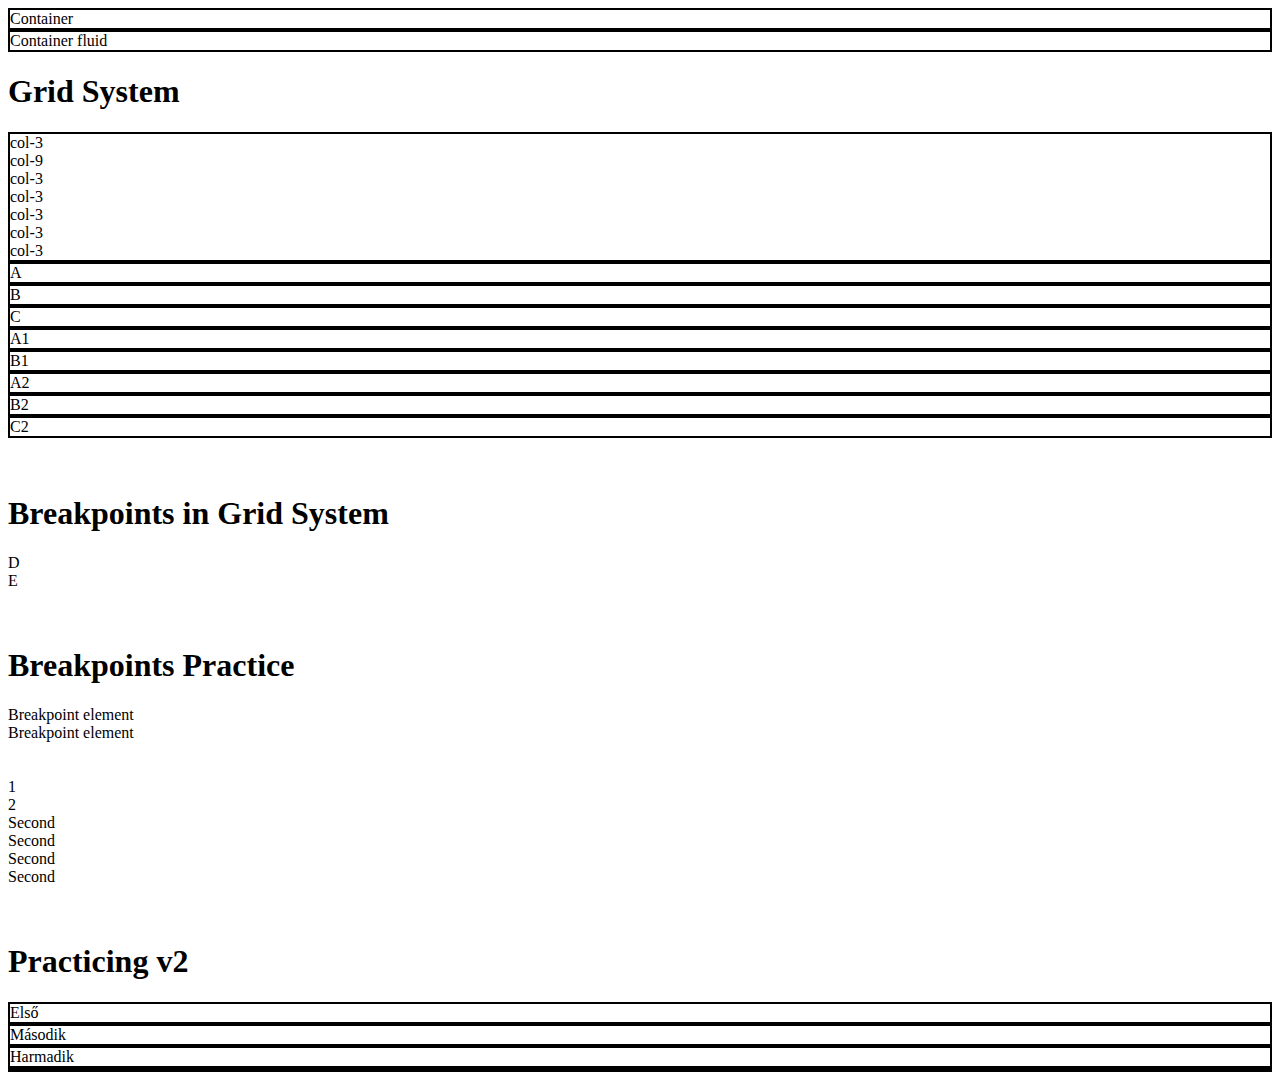
<file: BOOTSTRAP/index.html>
<!DOCTYPE html>
<html lang="en">
  <head>
    <meta charset="UTF-8" />
    <meta http-equiv="X-UA-Compatible" content="IE=edge" />
    <meta name="viewport" content="width=device-width, initial-scale=1.0" />
    <title>Bootstrap</title>
    <link
      href="https://cdn.jsdelivr.net/npm/bootstrap@5.3.2/dist/css/bootstrap.min.css"
      rel="stylesheet"
      integrity="sha384-T3c6CoIi6uLrA9TneNEoa7RxnatzjcDSCmG1MXxSR1GAsXEV/Dwwykc2MPK8M2HN"
      crossorigin="anonymous"
    />
    <style>
      .b {
        border: 2px solid black;
      }
    </style>
  </head>
  <body>
    <div class="container b">Container</div>
    <div class="container-fluid b">Container fluid</div>
    <!--  -->
    <h1 class="text-center">Grid System</h1>
    <div class="container b">
      <div class="row">
        <div class="col-3 text-bg-primary">col-3</div>
        <div class="col-9 text-bg-successbn">col-9</div>
        <div class="col-3 text-bg-primary">col-3</div>
      </div>
      <div class="row">
        <div class="col-3 text-bg-primary">col-3</div>
        <div class="col-3 text-bg-info">col-3</div>
        <div class="col-3 text-bg-success">col-3</div>
        <div class="col-3 text-bg-warning">col-3</div>
      </div>
    </div>

    <!-- Hozzunk létre egy containert, amiben használjuk a rácsrendszert a következők szerint:
    - Az első sor: 4 egységnyi hely, 6 egységnyi hely, 2 egységnyi hely
    - Második sor: Képernyő felét vegye fel az egyég és a képernyő 1/4-ét
    - Harmadik sor: képernyő 1/3-át vegye fel 3 elem
    -->
    <div class="container">
      <div class="row">
        <div class="col-4 b">A</div>
        <div class="col-6 b">B</div>
        <div class="col-2 b">C</div>
      </div>
      <div class="row">
        <div class="col-6 b">A1</div>
        <div class="col-3 b">B1</div>
      </div>
      <div class="row">
        <div class="col-4 b">A2</div>
        <div class="col-4 b">B2</div>
        <div class="col-4 b">C2</div>
      </div>
    </div>
    <br /><br />

    <h1 class="text-center">Breakpoints in Grid System</h1>
    <div class="container">
      <div class="row">
        <!-- From: "md" breakpoint (768px) the columns should take up 3-3-6 grids -->
        <div class="col-6 col-md-3 text-bg-warning">D</div>
        <div class="col-6 col-md-3 text-bg-success">E</div>
      </div>
    </div>
    <br /><br />

    <h1 class="text-center">Breakpoints Practice</h1>
    <div class="container">
      <div class="row">
        <!-- 
            -md: teljes szelesseg
            md-lg: kepernyo fele
            lg-xl: kepernyo 1/3
            xl- : kepernyo 1/4
         -->
        <div class="col-12 cold-md-6 col-lg 4 col-xl-3 text-bg-warning">Breakpoint element
        <div class="col-12 cold-md-6 col-lg 4 col-xl-3 text-bg-success">Breakpoint element

        </div>
      </div>
    </div>
    <br><br>

        <!-- 
            - Create two elements, from 768px take up the 1/4 of screen, under 768px half of the screen
            - Create 4 elements, from 0-768px take up the full width, then take up 1/3 until 992px, then
                take up 1/6 from 1200px
         -->
    <div class="container">
      <div class="row">
        <div class="col-6 col-md-3 text-bg-info">1</div>
        <div class="col-6 col-md-3 text-bg-info">2</div>
      </div>
      <div class="row">
        <div class="col-12 col-md-4 col-xl-2 text-bg-warning">Second</div>
        <div class="col-12 col-md-4 col-xl-2 text-bg-primary">Second</div>
        <div class="col-12 col-md-4 col-xl-2 text-bg-warning">Second</div>
        <div class="col-12 col-md-4 col-xl-2 text-bg-primary">Second</div>
      </div>
    </div>
    <br><br>
    <h1 class="text-center">Practicing v2</h1>
    <div class="container">
    <div class="row">
    <div class="col-6 col-md-4 col-lg-3 b">Első</div>
    <div class="col-md-12 col-lg-6 text-bg-primary b">Második</div>
    <div class="col-10 col-sm-8 col-md-6 col-lg-4 col-xl-3 text-bg-warning b">Harmadik</div>
    <div class="col-md-6 col-lg-4 col-xl-3 b"></div>
    </div>
    </div>

    <script
      src="https://cdn.jsdelivr.net/npm/bootstrap@5.3.2/dist/js/bootstrap.bundle.min.js"
      integrity="sha384-C6RzsynM9kWDrMNeT87bh95OGNyZPhcTNXj1NW7RuBCsyN/o0jlpcV8Qyq46cDfL"
      crossorigin="anonymous"
    ></script>
  </body>
</html>
</file>
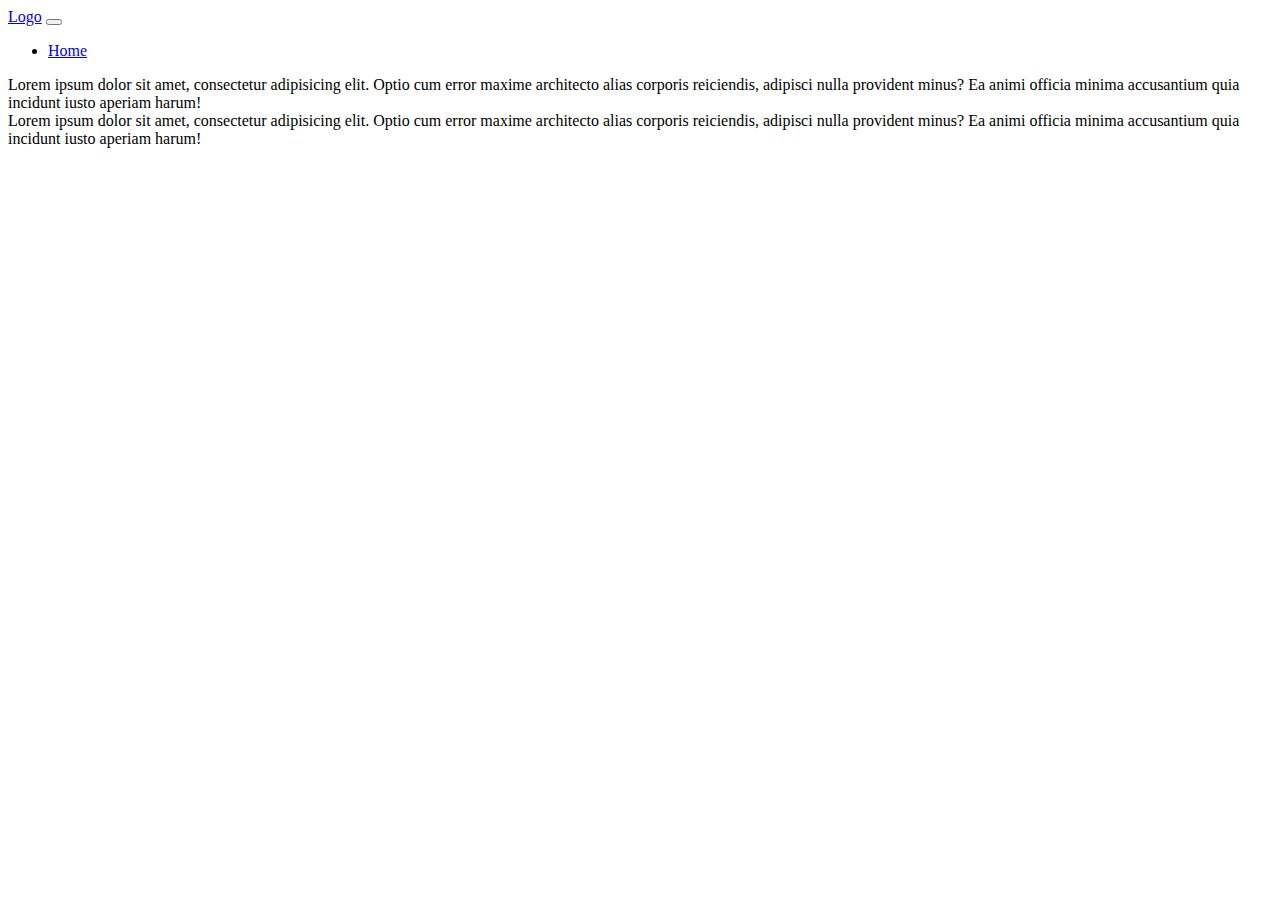
<file: BOOTSTRAP/index2.html>
<!DOCTYPE html>
<html lang="en">
  <head>
    <meta charset="UTF-8" />
    <meta name="viewport" content="width=device-width, initial-scale=1.0" />
    <title>Navbar</title>
    <link
      href="https://cdn.jsdelivr.net/npm/bootstrap@5.3.2/dist/css/bootstrap.min.css"
      rel="stylesheet"
      integrity="sha384-T3c6CoIi6uLrA9TneNEoa7RxnatzjcDSCmG1MXxSR1GAsXEV/Dwwykc2MPK8M2HN"
      crossorigin="anonymous"
    />
  </head>
  <body>
    <nav class="navbar navbar-expand-md bg-body-tertiary">
      <div class="container-fluid">
        <a href="#" class="navbar-fluid">Logo</a>
        <button class="navbar-toggler" type="button" data-bs-toggle=""></button>
      </div>
      <div class="collapse navbar-collapse" id="navbarNavigation">
        <ul class="navbar-nav">
          <li class="nav-item">
            <a href="#" class="nav-link">Home</a>
          </li>
        </ul>
      </div>
    </nav>
    <section class="container-fluid">
      <div class="row">
        <div class="col-md-6 text-bg-primary">
          Lorem ipsum dolor sit amet, consectetur adipisicing elit. Optio cum
          error maxime architecto alias corporis reiciendis, adipisci nulla
          provident minus? Ea animi officia minima accusantium quia incidunt
          iusto aperiam harum!
        </div>
        <div class="col-md-6 text-bg-primary">
          Lorem ipsum dolor sit amet, consectetur adipisicing elit. Optio cum
          error maxime architecto alias corporis reiciendis, adipisci nulla
          provident minus? Ea animi officia minima accusantium quia incidunt
          iusto aperiam harum!
        </div>
      </div>
    </section>
    <script
      src="https://cdn.jsdelivr.net/npm/bootstrap@5.3.2/dist/js/bootstrap.bundle.min.js"
      integrity="sha384-C6RzsynM9kWDrMNeT87bh95OGNyZPhcTNXj1NW7RuBCsyN/o0jlpcV8Qyq46cDfL"
      crossorigin="anonymous"
    ></script>
  </body>
</html>
</file>
